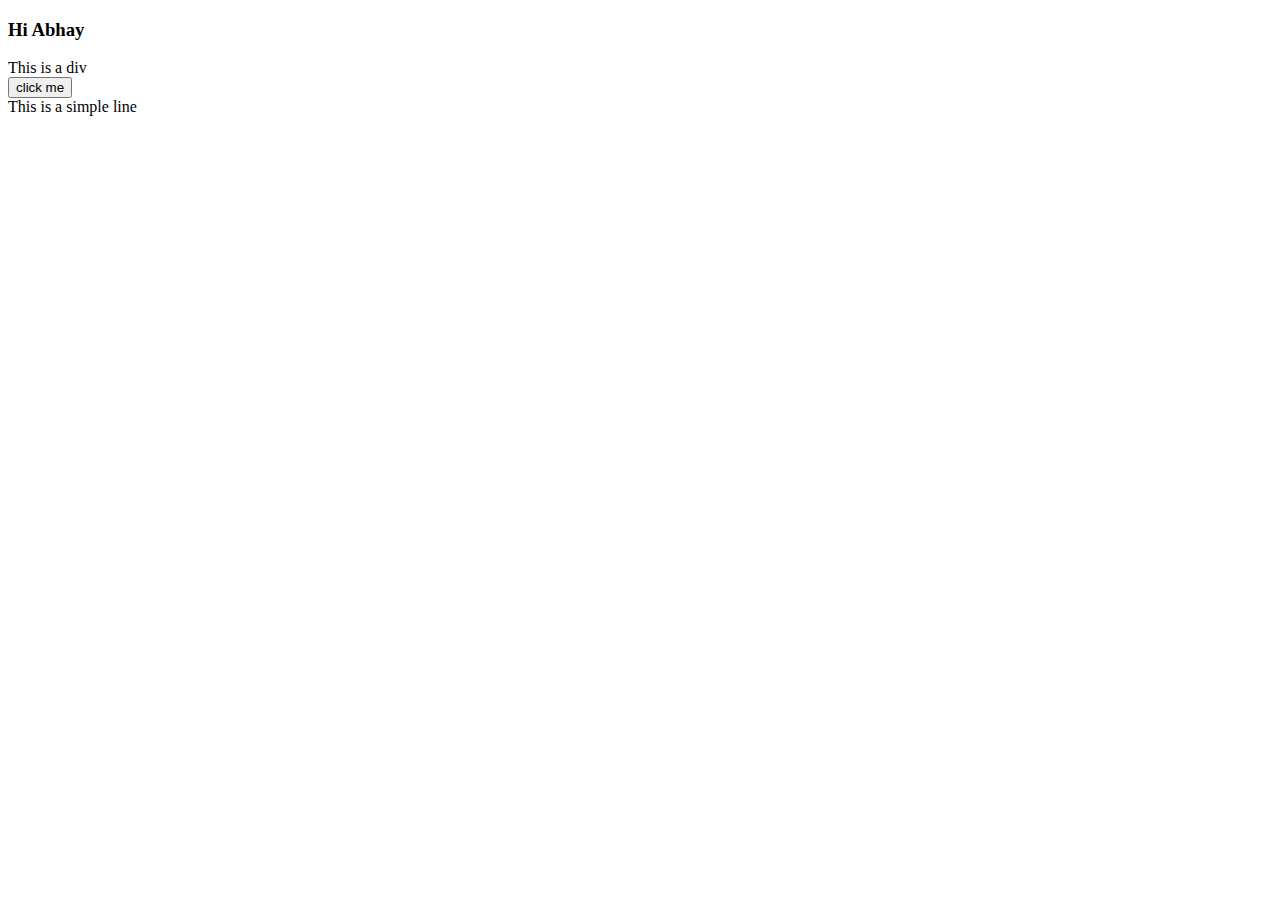
<file: DOM2/index.html>
<!DOCTYPE html>
<html lang="en">
<head>
    <meta charset="UTF-8">
    <meta name="viewport" content="width=device-width, initial-scale=1.0">
    <title>DOM2</title>
</head>
<body>
    <div id="box">This is a div</div>
    <div class="line">This is a simple line</div>
    <script src="script.js"></script>
</body>
</html>
</file>
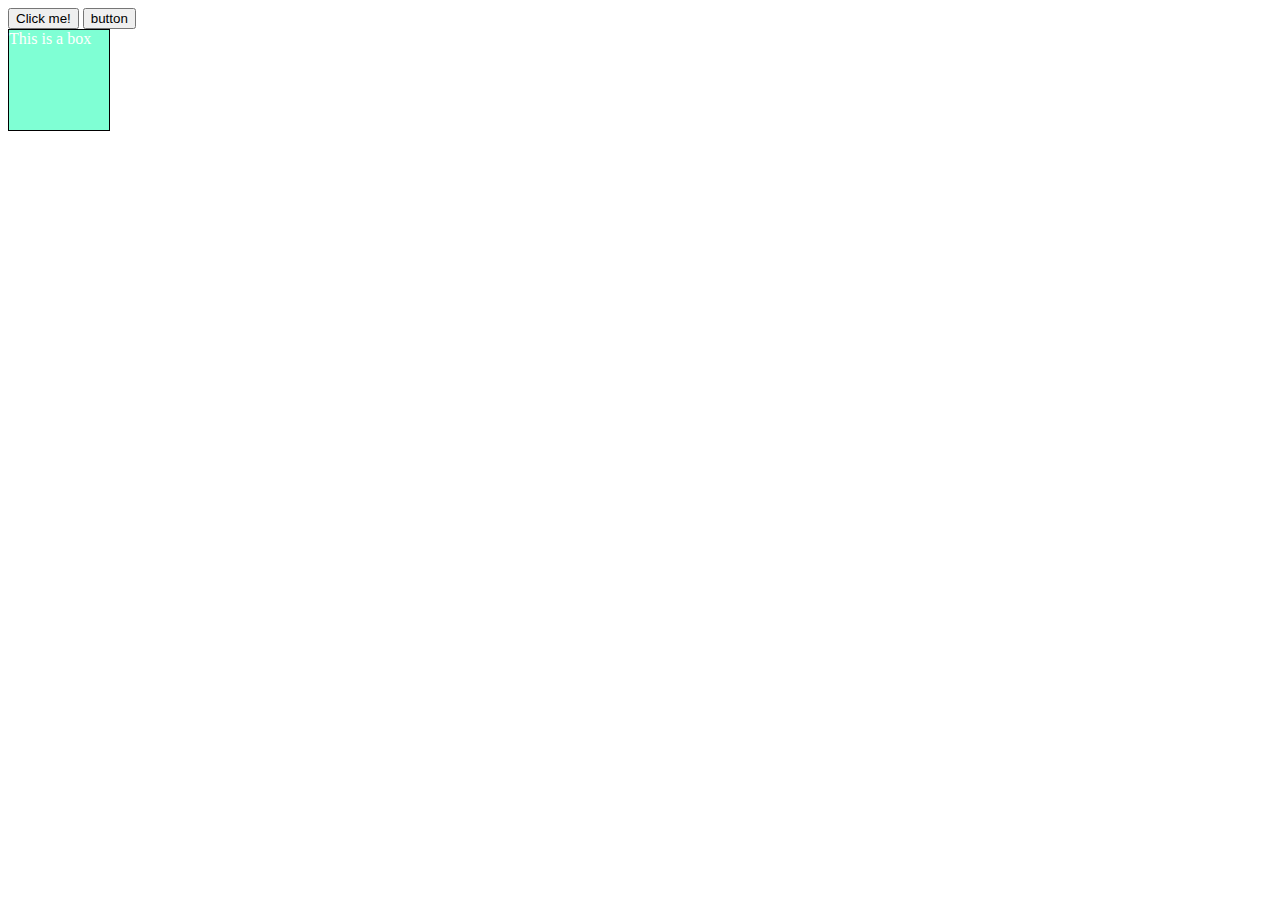
<file: Events/index.html>
<!DOCTYPE html>
<html lang="en">
<head>
    <meta charset="UTF-8">
    <meta name="viewport" content="width=device-width, initial-scale=1.0">
    <title>Events</title>
    <link rel="stylesheet" href="style.css">
</head>
<body>
    <!-- inline event handling -->
    <button onclick="console.log('button was clicked')">
        Click me!
    </button>
    
    <!-- event handling using js -->
    <button id="btn1">
        button
    </button>

    <div>
        This is a box
    </div>
    <script src="script.js"></script>
</body>
</html>
</file>
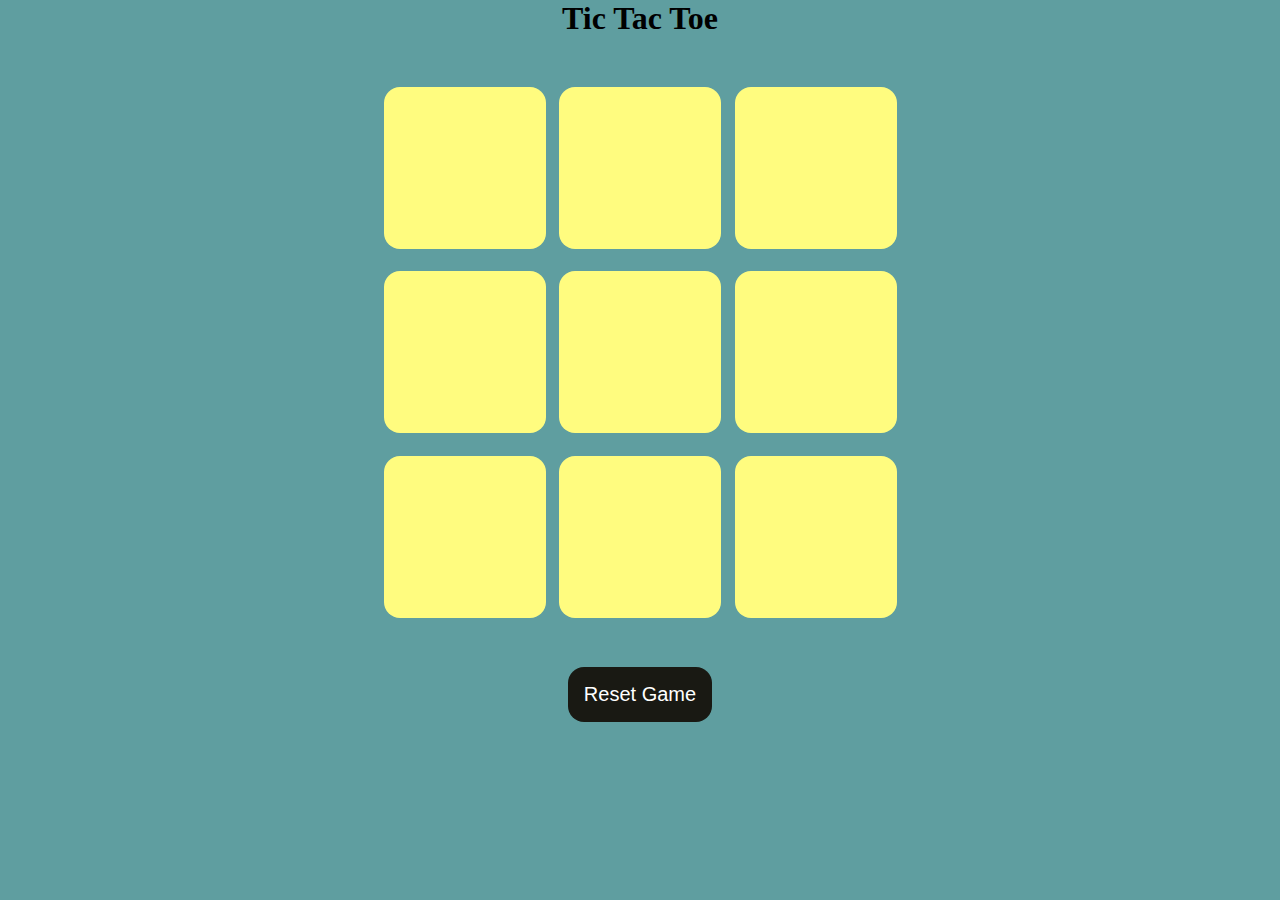
<file: Tic Tac Toe/index.html>
<!DOCTYPE html>
<html lang="en">
<head>
    <meta charset="UTF-8">
    <meta name="viewport" content="width=device-width, initial-scale=1.0">
    <title>Tic Tac Toe</title>
    <link rel="stylesheet" href="style.css">
</head>
<body>
    <div class="msg-container hide">
        <p id="msg">Winner</p>
        <button id="newbtn">New Game</button>
    </div>
    <main>
        <h1>Tic Tac Toe</h1>
        <div class="container">
            <div class="game">
                <button class="box"></button>
                <button class="box"></button>
                <button class="box"></button>
                <button class="box"></button>
                <button class="box"></button>
                <button class="box"></button>
                <button class="box"></button>
                <button class="box"></button>
                <button class="box"></button>
            </div>
        </div>
        <button id="reset">Reset Game</button>
    </main>
    <script src="script.js"></script>
</body>
</html>
</file>
<file: Events/style.css>
div{
    height: 100px;
    width: 100px;
    background-color: aquamarine;
    color: white;
    border: 1px solid black;
}
</file>
<file: Tic Tac Toe/style.css>
* {
    margin: 0;
    padding: 0;
}

body{
    background-color: cadetblue;
    text-align: center;
}

.container{
    height: 70vh;
    display: flex;
    justify-content: center;
    align-items: center;
}

.game{
    height: 60vmin;
    width: 60vmin;
    display: flex;
    flex-wrap: wrap;
    justify-content: center;
    align-items: center;
    gap: 1.5vmin;
}

.box{
    height: 18vmin;
    width: 18vmin;
    border-radius: 1rem;
    border: none;
    font-size: 8vmin;
    color: red;
    background-color: #fffc7f;
}

#reset{
    padding: 1rem;
    font-size: 1.25rem;
    background-color: #191913;
    color: white;
    border-radius: 1rem;
    border: none;
}

#newbtn{
    padding: 1rem;
    font-size: 1.25rem;
    background-color: #191913;
    color: white;
    border-radius: 1rem;
    border: none;
}

#msg{
    color: #fffc7f;
    font-size: 5vmin;
}

.msg-container{
    height: 100vmin;
    display: flex;
    justify-content: center;
    align-items: center;
    flex-direction: column;
    gap: 4rem;
}

.hide{
    display: none;
}
</file>
